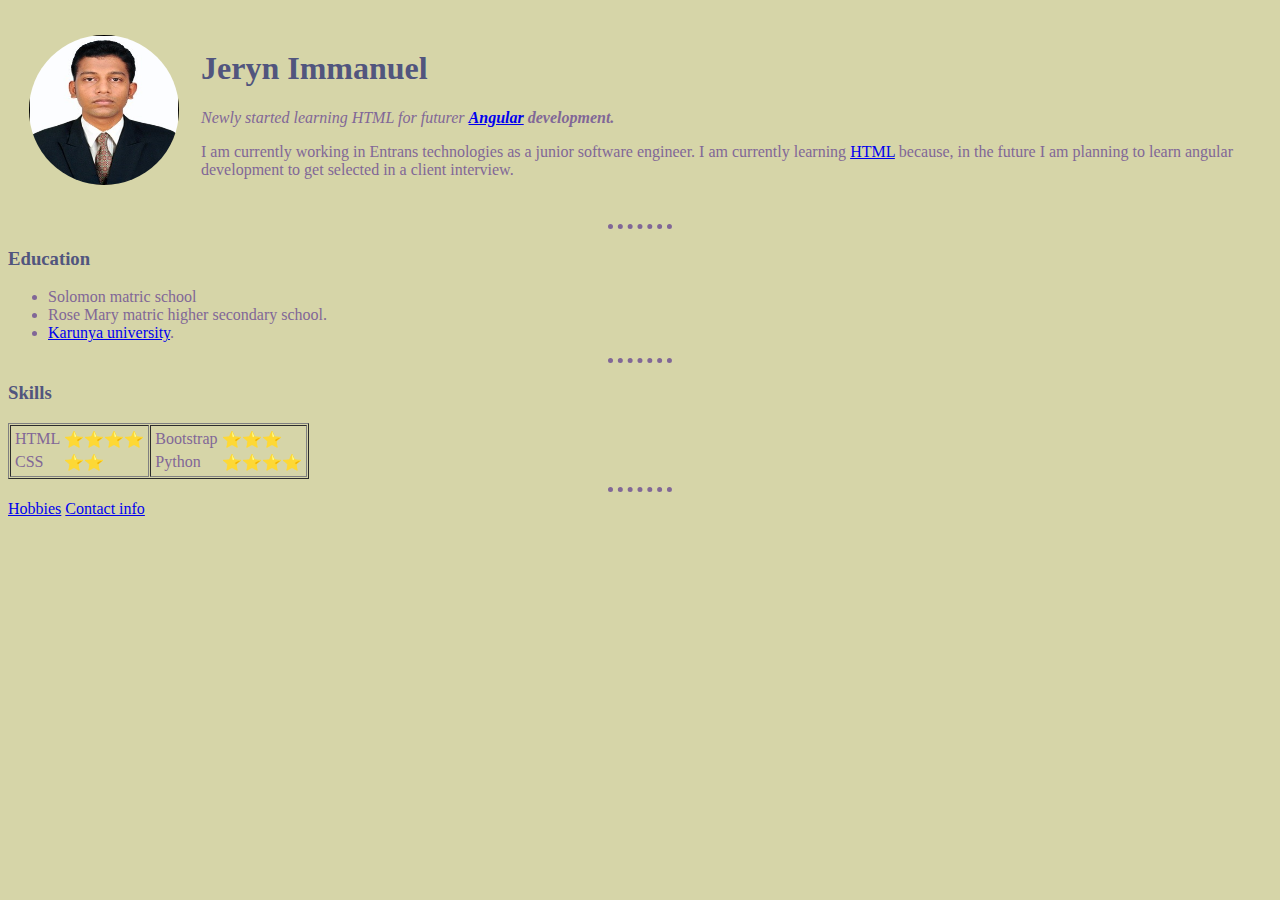
<file: index.html>
<!DOCTYPE html>
<html lang="en" dir="ltr">
<!--
#F9F2ED
#3AB0FF
#FFB562
#F87474
-->

<head>
  <meta charset="utf-8">
  <title>HTML personal website</title>
  <link rel="stylesheet" href="css/styles.css">
</head>

<body>
  <table cellspacing="20">
    <tbody>
      <tr>
        <td><img src="image\image.jpg" alt="Jeryn profile picture">
        </td>
        <td>
          <h1>Jeryn Immanuel</h1>
          <p><em>Newly started learning HTML for futurer <strong><a
                  href="https://www.google.com/url?sa=t&rct=j&q=&esrc=s&source=web&cd=&cad=rja&uact=8&ved=2ahUKEwjD2-KC4ev5AhUth-YKHVmsABwQFnoECAQQAQ&url=https%3A%2F%2Fen.wikipedia.org%2Fwiki%2FAngular_(web_framework)&usg=AOvVaw1sXdgfi05HJNgmiiZcKO5R">Angular</a>
                development.</strong></em></p>
          <p>I am currently working in Entrans technologies as a junior software engineer. I am currently learning <a
              href="https://www.google.com/url?sa=t&rct=j&q=&esrc=s&source=web&cd=&cad=rja&uact=8&ved=2ahUKEwjO88Ke4ev5AhU1BbcAHQNECdUQFnoECAsQAQ&url=https%3A%2F%2Fen.wikipedia.org%2Fwiki%2FHTML&usg=AOvVaw2gzluefsF-H7bfUJ9qJGae">HTML</a> because, in
            the future I am planning to learn angular development to get selected in a client interview.</p>
        </td>
      </tr>
    </tbody>
  </table>

  <hr>
  <h3>Education</h3>
  <ul>
    <li>Solomon matric school</li>
    <li>Rose Mary matric higher secondary school.</li>
    <li><a
        href="https://www.google.com/url?sa=t&rct=j&q=&esrc=s&source=web&cd=&cad=rja&uact=8&ved=2ahUKEwj17ZfV4Ov5AhXv4TgGHUJWAi8QFnoECAYQAQ&url=https%3A%2F%2Fen.wikipedia.org%2Fwiki%2FKarunya_Institute_of_Technology_and_Sciences&usg=AOvVaw3HPW52Z9ZYNe0Us_g3nWuY">Karunya
        university</a>.</li>
  </ul>
  <hr>
  <h3>Skills</h3>
  <table cellspacing="1" border="1">
    <tr>
      <td>
        <table>
          <tr>
            <td>HTML</td>
            <td>⭐⭐⭐⭐</td>
          </tr>
          <tr>
            <td>CSS</td>
            <td>⭐⭐</td>
          </tr>
        </table>
      </td>
      <td>
        <table>
          <tr>
            <td>Bootstrap</td>
            <td>⭐⭐⭐</td>
          </tr>
          <tr>
            <td>Python</td>
            <td>⭐⭐⭐⭐</td>
          </tr>
        </table>
      </td>
    </tr>
  </table>
  <hr>
  <a href="hobbies.html">Hobbies</a> <a href="contacts.html">Contact info</a>

</body>

</html>
</file>
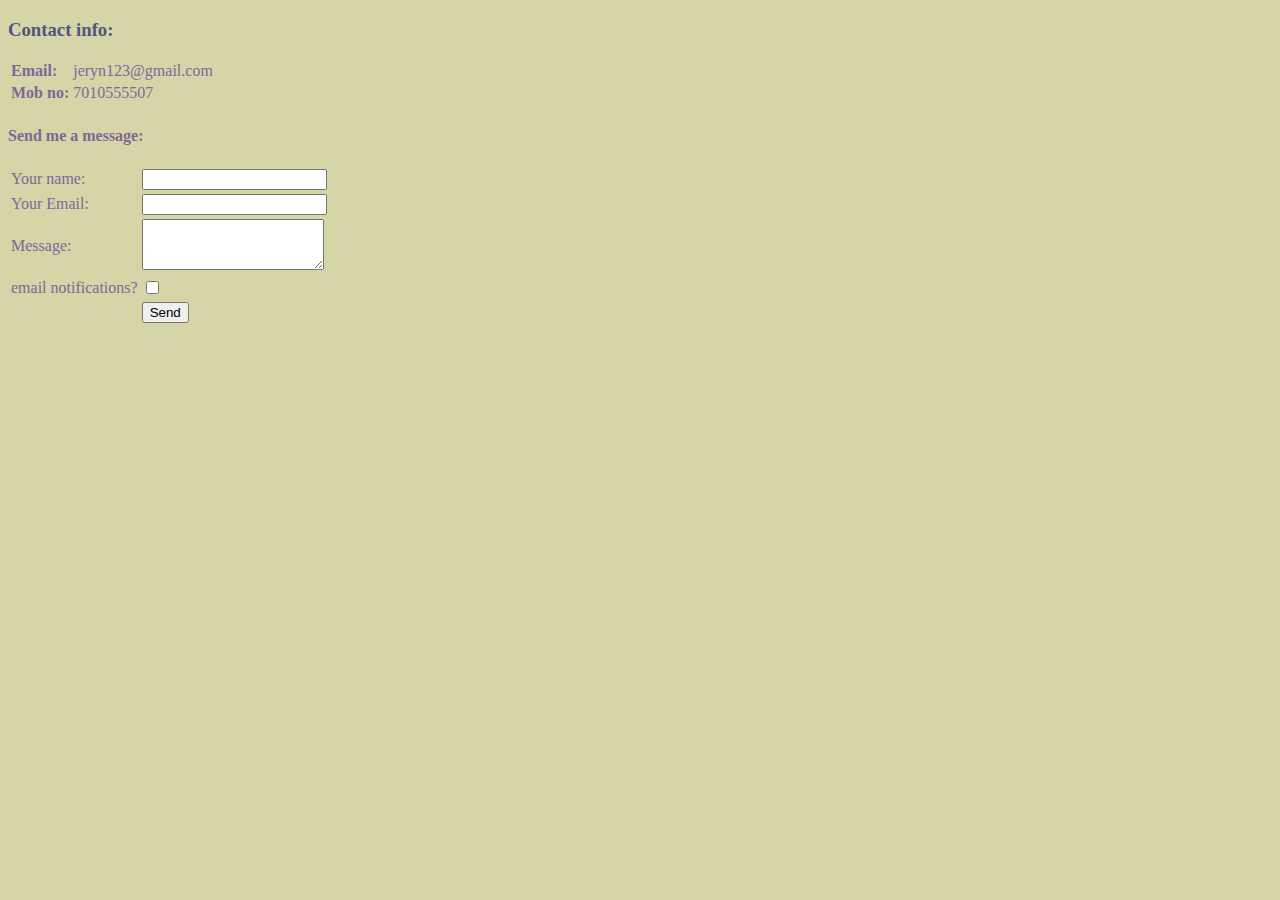
<file: contacts.html>
<!DOCTYPE html>
<html lang="en" dir="ltr">

<head>
  <meta charset="utf-8">
  <title>Contact Jeryn</title>
  <link rel="stylesheet" href="css/styles.css">
</head>

<body>
  <h3>Contact info:</h3>
  <table>
    <thead>
      <thead>

      </thead>
    <tbody>
      <tr>
        <td><strong>Email: </strong></td>
        <td>jeryn123@gmail.com</td>
      </tr>
      <tr>
        <td><strong>Mob no: </strong></td>
        <td>7010555507</td>
      </tr>
    </tbody>
    <tfoot>

    </tfoot>
    </thead>
  </table>
  <h4>Send me a message:</h4>
  <form action="mailto:jeryn123@gmail.com" method="post" enctype="text/plain">
    <table>
      <tbody>
        <tr>
          <td><label for="">Your name: </label></td>
          <td><input type="text" name="yourName" value=""></td>
        </tr>
        <tr>
          <td><label for="">Your Email: </label></td>
          <td><input type="email" name="yourEmail" value=""></td>
        </tr>
        <tr>
          <td><label for="">Message: </label></td>
          <td><textarea name="yourMessage" cols="20" rows="3"></textarea></td>
        </tr>
        <tr>
          <td><label for="">email notifications? </label></td>
          <td><input type="checkbox" name="" value=""></td>
        </tr>
      </tbody>
      <tfoot>
        <tr>
          <td></td>
          <td><input type="submit" name="" value="Send"></td>
        </tr>
      </tfoot>
    </table>

  </form>
</body>

</html>
</file>
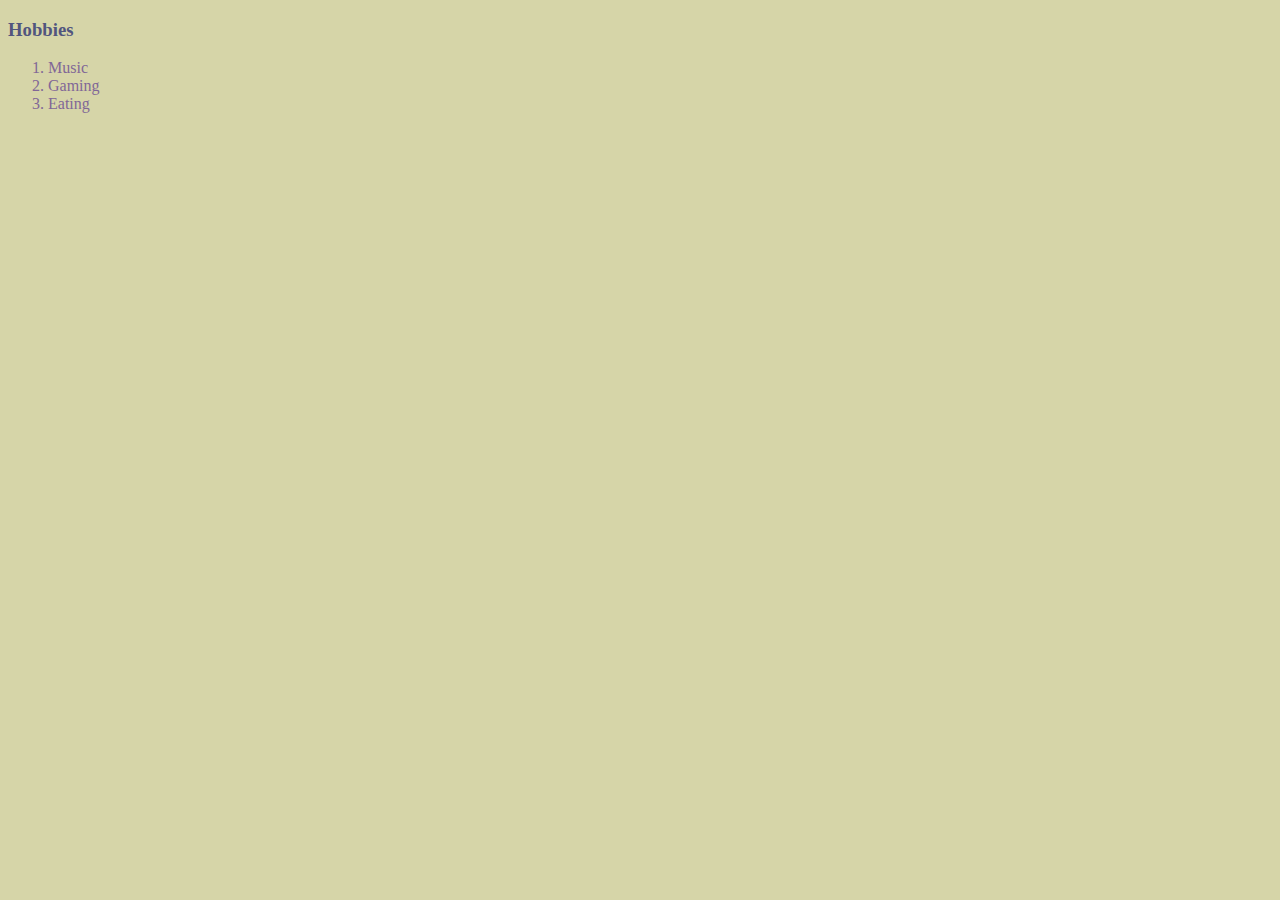
<file: hobbies.html>
<!DOCTYPE html>
<html lang="en" dir="ltr">
  <head>
    <meta charset="utf-8">
    <title>Jeryn Hobbies</title>
    <link rel="stylesheet" href="css/styles.css">
  </head>
  <body>
    <h3>Hobbies</h3>
    <ol>
      <li>Music</li>
      <li>Gaming</li>
      <li>Eating</li>
    </ol>
  </body>
</html>
</file>
<file: css/styles.css>
body {
  background-color: #D6D5A8;
  color: #816797;
}

hr {
  border-style: none;
  border-top-style: dotted;
  border-color: #816797;
  border-width: 5px;
  border-spacing: 50px;
  width: 5%;
}

img {
  height: 150px;
  width: 150px;

  border-radius: 100%;
}

h1 {
  color: #51557E;
}

h3 {
  color: #51557E;
}
</file>
